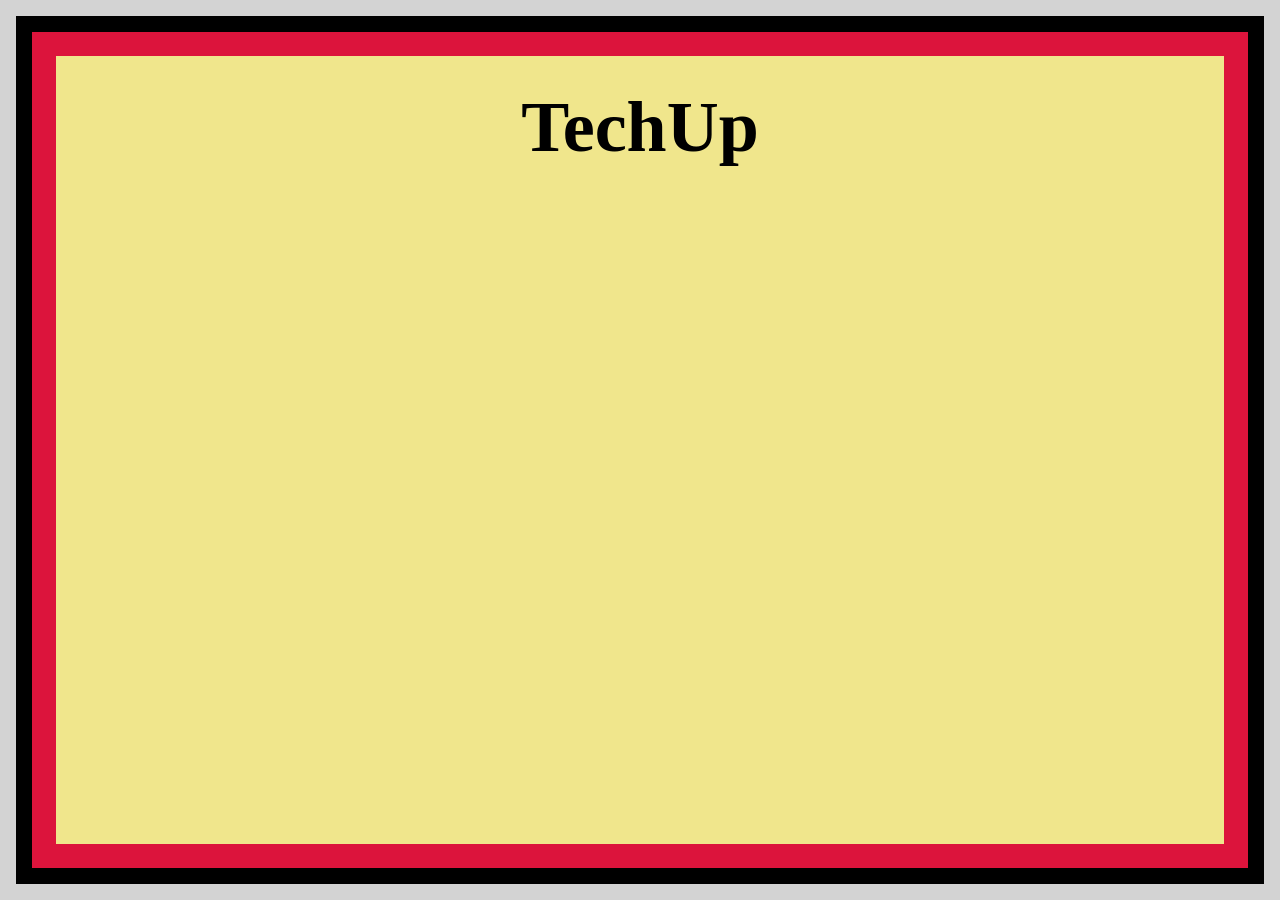
<file: ex-2/index.html>
<!DOCTYPE html>
<html lang="en">
  <head>
    <meta charset="UTF-8" />
    <meta http-equiv="X-UA-Compatible" content="IE=edge" />
    <meta name="viewport" content="width=device-width, initial-scale=1.0" />
    <link rel="stylesheet" href="./style.css" />
    <title>CSS Direction and Box Model - Ex 2</title>
  </head>

  <body>
    <div class="container-4">
      <div class="container-3">
        <div class="container-2">
          <div class="container-1">
            <div>
              <h1 class="text" style="text-align: center">TechUp</h1>
            </div>
          </div>
        </div>
      </div>
    </div>
  </body>
</html>
</file>
<file: ex-2/style.css>
* {
  box-sizing: border-box;
  margin: 0px;
  padding: 0px;
}

.container-4 {
  border: 16px solid lightgray;
  width: 100vw;
  height: 100vh;
}
.container-3 {
  border: 16px solid black;
  width: 100%;
  height: 100%;
}

.container-2 {
  border: 24px solid crimson;
  width: 100%;
  height: 100%;
}

.container-1 {
  background-color: khaki;
  width: 100%;
  height: 100%;
}

h1 {
  font-size: 72px;
  padding: 30px;
}
</file>
